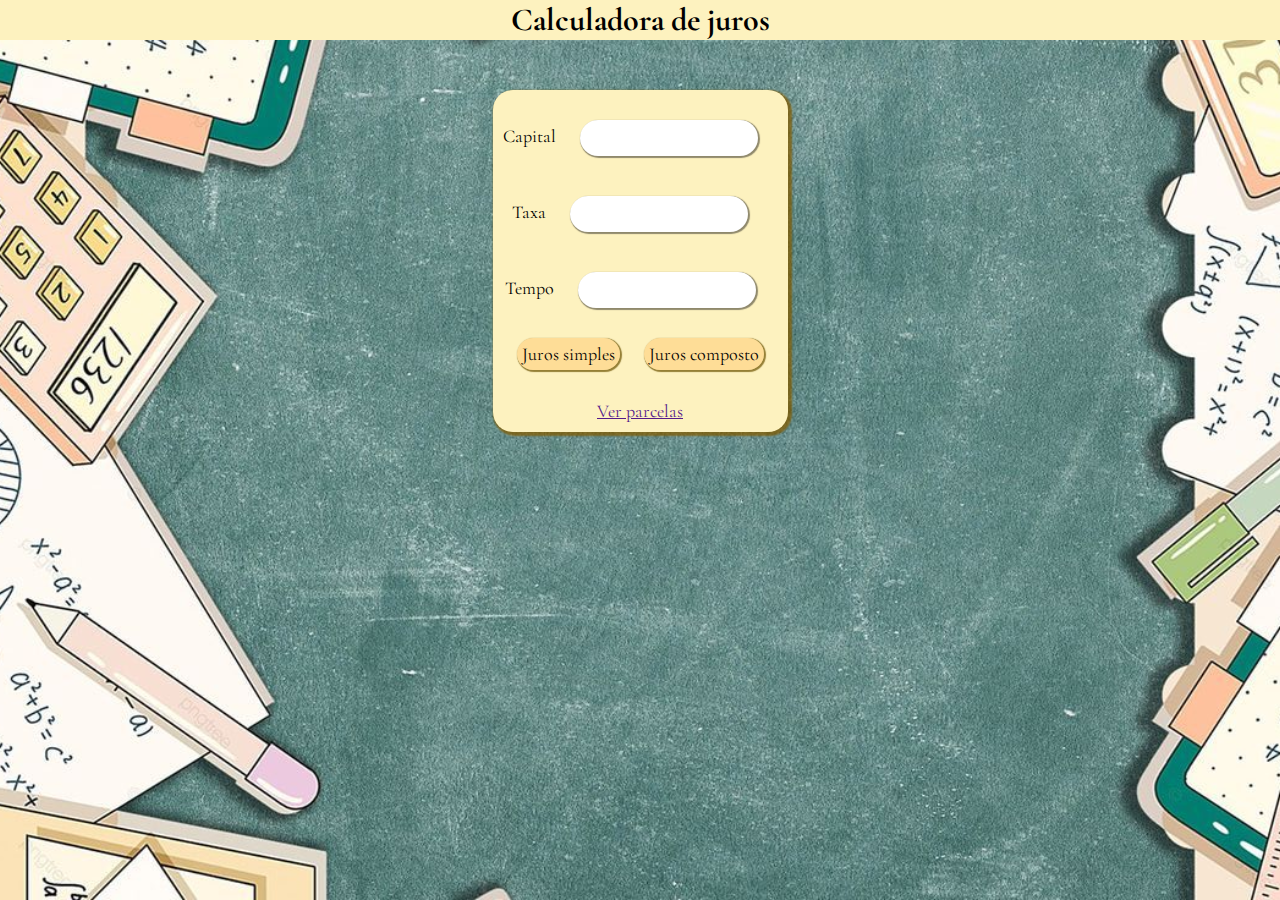
<file: index.html>
<!DOCTYPE html>
<html lang="pt-br">
<head>
    <meta charset="UTF-8">
    <meta http-equiv="X-UA-Compatible" content="IE=edge">
    <meta name="viewport" content="width=device-width, initial-scale=1.0">
    <link rel="stylesheet" href="./assets/style.css">
    <title>JUROS</title>
</head>
<body>
    <header>
        <h1>Calculadora de juros</h1>
    </header>
    <main>
        <div id="form">
            <form action="">
                <div>
                    <label for="capital">Capital</label>
                    <input type="text" id="capital" required>
                </div>
                <div>
                    <label for="i">Taxa</label>
                    <input type="text" id="i" required>
                </div>
                <div>
                    <label for="tempo">Tempo</label>
                    <input type="text" id="tempo" required>
                </div>
            </form>
            <button id="simples">Juros simples</button>
            <button id="composto">Juros composto</button>
            <div id="results">
                <div id="primeiro">
                    <div id="conta"></div>
                    <div id="resultado"></div>
                </div>
                <div id="segundo">
                    <div id="mm"></div>
                    <div id="outro"></div>
                    <div id="parcela"></div>
                </div>
            </div>
            <div>
                <a href="">Ver parcelas</a>
            </div>
        </div>
       
    </main>
    
</body>

<script>
    var bnt_simples = document.getElementById("simples")
    var bnt_composto = document.getElementById("composto")
    var capital = document.getElementById("capital")
    var taxa = document.getElementById("i")
    var tempo = document.getElementById("tempo")
    var result = document.getElementById("resultado")
    var outroResul = document.getElementById("outro")
    var conta = document.getElementById("conta")
    var mont = document.getElementById("mm")
    var parcela = document.getElementById("parcela")

    function j_simples(){
        capital = capital.value 
        taxa = taxa.value/100
        tempo= tempo.value

        juros = capital * taxa * tempo
        montante = parseFloat(capital) + juros
        var parc_valor = montante / tempo
        conta.innerHTML = '<p id="continha"> <span>Juros</span> = '+ capital +' x '+ taxa.toFixed(2) +' x ' + tempo + '</p>'
        result.innerHTML = '<p id="juros"><span>Juros = </span> R$'+ juros + '</p>'
        mont.innerHTML = '<p id="continha"> <span>Montante</span> = '+ capital +' + '+ juros + '</p>'
        outroResul.innerHTML = '<p id="montante"> <span>Montante = </span>R$'+ montante +'</p>'
        parcela.innerHTML = '<p id="montante"> Você terá parcelas de: R$'+ parc_valor.toFixed(2) +'</p>'
    }


    function j_composto(){
        capital = capital.value 
        taxa= taxa.value/100
        tempo = tempo.value

        montante_c = capital * ( 1 + taxa)**tempo
        juros_c= montante_c - capital
        conta.innerHTML = '<p id="continha"> <span>Montante =</span> '+ capital +' x  ( 1 + '+ taxa +' )^'+ tempo +'</p>'
        result.innerHTML = '<p id="montante"> <span>Montante = </span> R$'+ montante_c.toFixed(2) +'</p>'
        mont.innerHTML = '<p id="continha"> <span>Juros = </span>'+ montante_c.toFixed(0) +' - '+ capital + '</p>'
        outroResul.innerHTML = '<p id="juros"> <span>Juros = </span> R$'+ juros_c.toFixed(2)+ '</p>'
    }


    bnt_simples.addEventListener('click', j_simples)

    bnt_composto.addEventListener('click', j_composto)
</script>
</html>
</file>
<file: assets/style.css>
@import url('https://fonts.googleapis.com/css2?family=Cormorant+Garamond&display=swap');
*{
    margin: 0px;
    padding: 0px;
    text-align: center;
    border: none;
    transition: all 1s;
    font-family: 'Cormorant Garamond', serif;
}

/* =====================================================================================================================================================
header
======================================================================================================================================================= */

header{
    background-color: rgb(253, 242, 191);
    height: 40px;
    margin: 0px 0px 50px 0px;
}

/* ====================================================================================================================================================
body
======================================================================================================================================================= */

body{
    background-image: url(./img/backgrounud.jpg);
    background-position: center center;
    background-repeat: no-repeat;
    background-size:cover;
    height: 100vh;
}

#form{
    background-color: rgb(253, 242, 191);
    border-radius: 20px;
    border-radius: 20px;
    box-shadow: rgba(128, 90, 0, 0.751) 2px 2px 2px 2px;
    width: fit-content; height: fit-content;
    margin: 0 auto;
    padding: 10px;
    font-size: 2vh;
}

#simples, #composto{
    margin: 10px;
    padding: 5px;
    background-color: rgba(255, 190, 93, 0.399);
    box-shadow: rgba(108, 83, 0, 0.722) 1px 1px 1px 1px;
    border-radius: 20px;
    font-size: 2vh;
}

#simples:hover, #composto:hover{
    cursor: pointer;
    padding: 7px;
}

input{
    box-shadow: rgba(0, 0, 0, 0.434) 1px 1px 1px 1px;
    padding: 10px;
    border-radius: 20px;
    margin: 20px;
}

#resultado, #outro, #mm, #conta{
    margin: 20px;
    font-size: 2vh;
}

#resultado, #outro{
    margin: 20px;
}

#parcela{
    font-style: italic;
    font-weight: bold;
}

#results{
    display: grid;
    grid-template-columns: 1fr 1fr;
}

span{
    color:rgb(255, 189, 34);
}
</file>
